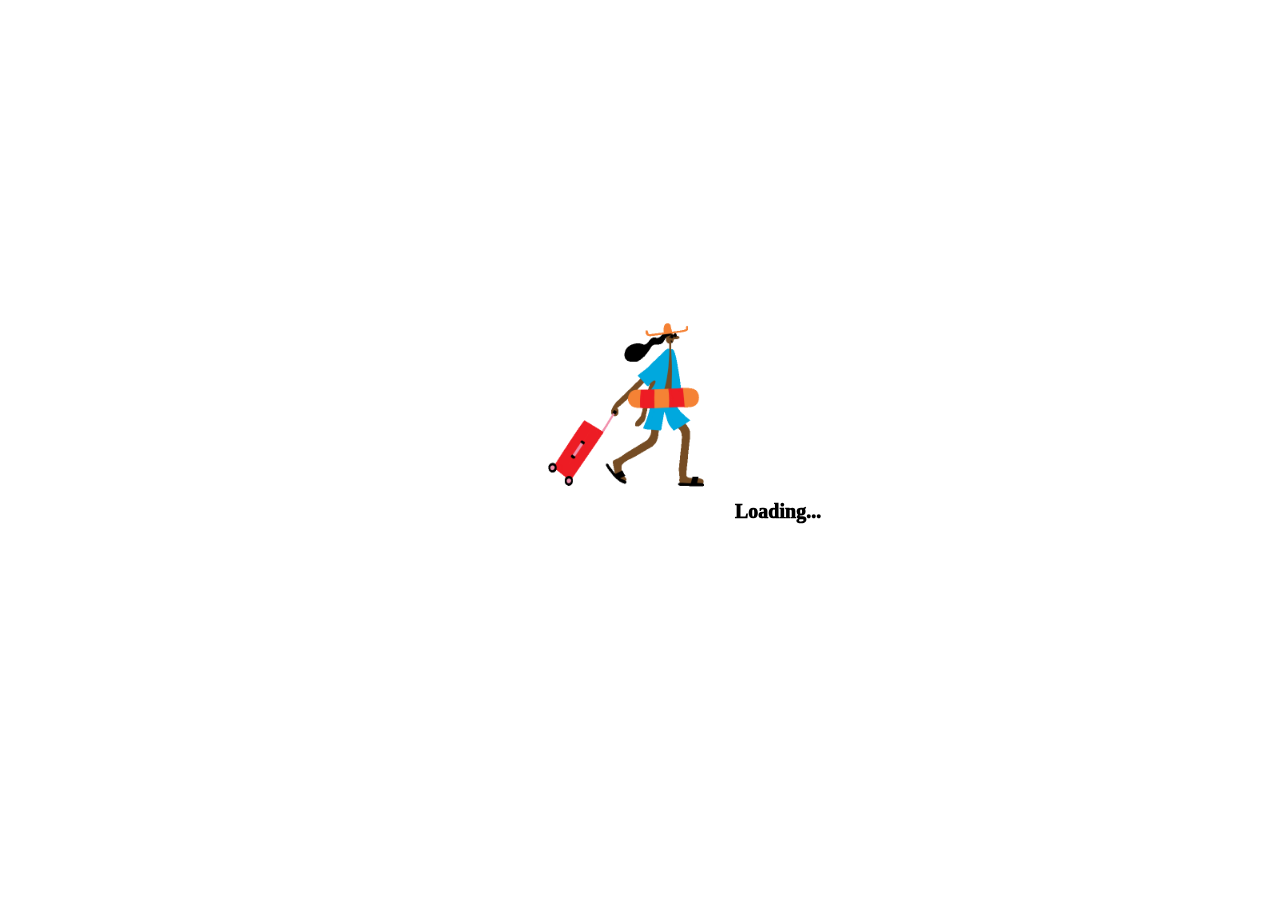
<file: index.html>
<!DOCTYPE html>
<html>
<head>
	<title>Preloader</title>
	<link rel="stylesheet" type="text/css" href="style.css">
</head>
<body>

<div>
<img src="Preloader_6.gif" alt="This is gif" class="center"/>
<div id ="load">Loading...</div>
</div>

</body>
</html>
</file>
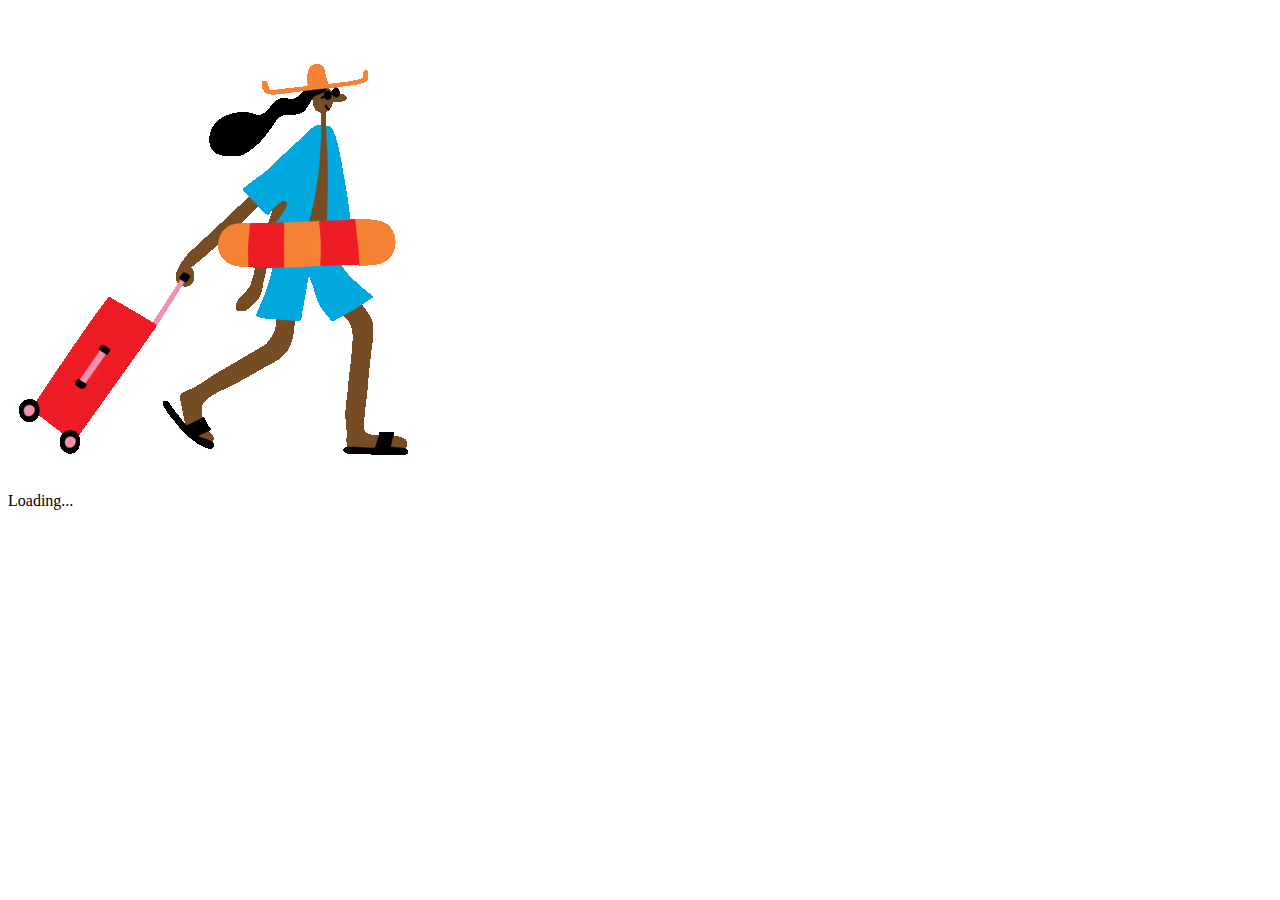
<file: index1.html>
<!DOCTYPE html>
<html>
<head>
	<title>Preloader</title>
	<link rel="stylesheet" type="text/css" href="C:/Users/LENOVO/Desktop/Internship/style.css">
</head>
<body>

<div>
<img src="Preloader_6.gif" alt="This is gif" class="center"/>
<div id ="load">Loading...</div>
</div>

</body>
</html>
</file>
<file: style.css>
*{
padding: 0;
margin: 0;
}

#load{
	position: fixed;
	padding-left:735px;
	font-family: "Papyrus";
	font-size: 20px;
	font-weight: 1000;

}
.center {
	display: block;
	margin-left: auto;
	margin-right: auto;
	width: 90%;
	height:200px;
	width: 15%;
	position: center;
	margin-top: 300px;
}
</file>
